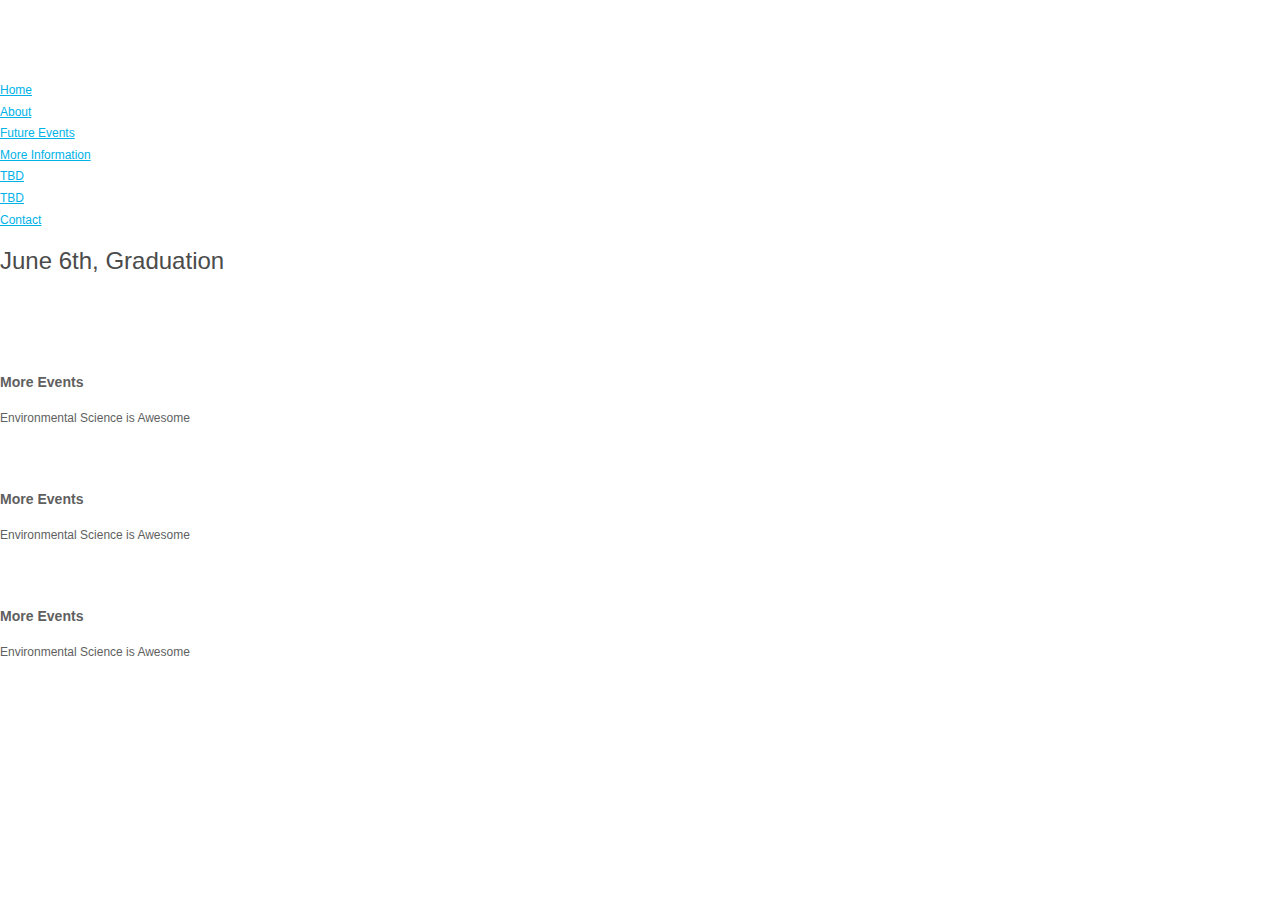
<file: UpComingEvents.html>
<!DOCTYPE html PUBLIC "-//W3C//DTD XHTML 1.0 Transitional//EN" "http://www.w3.org/TR/xhtml1/DTD/xhtml1-transitional.dtd">
<html xmlns="http://www.w3.org/1999/xhtml">
<head>
<meta http-equiv="Content-Type" content="text/html; charset=utf-8" />
<link rel="stylesheet" type="text/css" href="style.css" />
<title>Environmental Science Project</title>
</head>

<body>
	
<div id="container">
		<div id="header"><h1><a href="index.html">AP<span class="off">ES</a></span></h1></div> 	
	
	  <nav>
                <ul>
                    <li><a href="index.html">Home</a></li>
                    <li><a href="about.html">About</a></li>
                    <li><a href="UpComingEvents.html">Future Events</a></li>
                    <li><a href="#">More Information</a>
                        <ul>
                            <li><a href="#">TBD</a></li>
                            <li><a href="#">TBD</a></li>
                        </ul>
                    </li>
                    <li><a href="contact.html">Contact</a></li>
	           </ul>
    </nav>
        
      <div id="content">
        
        
        <div id="content_top"></div>
        <div id="content_main">
        	<h2>June 6th, Graduation</h2>
        	<p>&nbsp;</p>
           	<p>&nbsp;</p>
       	  <h3>More Events</h3>
       	  <p>Environmental Science is Awesome</p>
        	<p>&nbsp;</p>
		<h3>More Events</h3>
		  <p>Environmental Science is Awesome</p>
       	  <p>&nbsp;</p>
        	<h3>More Events</h3>
 			<p>Environmental Science is Awesome</p>         
 			<p></p>
			<p>&nbsp;</p>
        </div>
        
         <div id="content_bottom"></div>
          
</body>
</html>
</file>
<file: style.css>
@charset "utf-8";

body {
    margin: 0;
    padding: 0;
    width: 100%;
    color: #5f5f5f;
    font: normal 12px/1.8em Arial, Helvetica, sans-serif;
}

html, .main {
    padding: 0;
    margin: 0;
    background-color: #fff;
}

.clr {
    clear: both;
    padding: 0;
    margin: 0;
    width: 100%;
    font-size: 0px;
    line-height: 0px;
}

h1 {
    margin: 0;
    padding: 32px 0 0;
    color: #fff;
    font: normal 40px/1.2em Arial, Helvetica, sans-serif;
    text-transform: uppercase;
    text-align: center;
}

h1 a, h1 a:hover {
    color: #fff;
    text-decoration: none;
}

h1 small {
    font: normal 16px/1.2em Arial, Helvetica, sans-serif;
}

h2 {
    font: normal 24px Arial, Helvetica, sans-serif;
    color: #4b4b4b;
    padding: 8px 0;
    margin: 8px 0;
}

p {
    margin: 8px 0;
    padding: 0 0 8px 0;
    font: normal 12px/1.8em Arial, Helvetica, sans-serif;
}

a {
    color: #00b2e8;
    text-decoration: underline;
}

h1 small {
    font: normal 16px/1.2em Arial, Helvetica, sans-serif;
}


.header, .content, .menu_nav, .fbg, .footer, form, ol, ol li, ul, .content .mainbar, .content .sidebar {
    margin: 0;
    padding: 0;
}

.content_resize, .fbg_resize, .footer_resize {
    margin: 0 auto;
    padding: 0 40px;
    width: 890px;
}

/* header */
.header {
    background: url(images/header_bg.jpg) repeat-x center top;
}

.header_resize {
    margin: 0 auto;
    padding: 0;
    width: 970px;
    height: 337px;
}

.header .logo {
    padding: 61px 0 0 61px;
    float: left;
    width: auto;
}

/* menu */
.menu_nav {
    padding-left: 20%;
    float: left;
    width: auto;
}

.menu_nav ul {
    list-style: none;
    padding-top: 14px;
}

.menu_nav ul li {
    margin: 0 4px;
    float: left;
}

.menu_nav ul li a {
    display: block;
    margin: 0;
    padding: 20px 24px;
    color: #fff;
    text-decoration: none;
}

.menu_nav ul li.active a, .menu_nav ul li a:hover {
    color: #00b2e8;
    background: url(images/menu_a.gif) no-repeat center top;
}

/* content */
.content_resize {
    padding-right: 0;
    padding-top: 16px;
    width: 930px;
}

.content .mainbar {
    float: left;
    width: 630px;
}

.content .mainbar img {
    margin-bottom: 24px;
    padding: 4px;
    border: 1px solid #b7b7b7;
    background-color: #fff;
}

.content .mainbar img.fl {
    float: left;
    margin-right: 12px;
}

.content .mainbar .article, .content .sidebar .gadget {
    margin: 0;
    padding: 0 0 16px 0;
}

.content .sidebar {
    float: right;
    width: 276px;
}

ul.sb_menu, ul.ex_menu {
    margin: 0;
    padding: 0;
    list-style: none;
    color: #959595;
}

ul.sb_menu li, ul.ex_menu li {
    margin: 0;
    background: url(images/li.gif) no-repeat 0 12px;
}

ul.sb_menu li {
    padding: 4px 0;
    border-bottom: 1px solid #e3e3e3;
    width: 220px;
}

ul.ex_menu li {
    padding: 4px 0 8px;
}

ul.sb_menu li a, ul.ex_menu li a {
    color: #5f5f5f;
    text-decoration: none;
    margin-left: -16px;
    padding-left: 16px;
}

ul.sb_menu li a:hover, ul.ex_menu li a:hover {
    color: #00b2e8;
    background: url(images/li_a.gif) no-repeat left center;
}

ul.sb_menu li a:hover {
    text-decoration: underline;
}

ul.ex_menu li a:hover {
    text-decoration: none;
}

/* subpages */
.content .mainbar .comment {
    margin: 0;
    padding: 16px 0 0 0;
}

.content .mainbar .comment img.userpic {
    border: 1px solid #dedede;
    margin: 10px 16px 0 0;
    padding: 0;
    float: left;
}

/* fbg */
.fbg_resize {
    padding: 24px 40px;
}

.fbg img {
    border: 1px solid #d6d6d6;
}

.fbg .col {
    margin: 0;
    float: left;
}

.fbg .c1 {
    padding: 0 16px 0 0;
    width: 296px;
}

.fbg .c2 {
    padding: 0 16px;
    width: 240px;
}

.fbg .c3 {
    padding: 0 0 0 16px;
    width: 290px;
}

.fbg .c1 img {
    margin: 8px 16px 4px 0;
    float: left;
}

/* footer */
.footer {
    padding: 16px;
    background-color: #B1ACAC;
}

.footer p.lf {
    margin: 0;
    padding: 4px 0;
    float: right;
    width: auto;
    line-height: 1.5em;
    color: #727272;
}

ul.fmenu {
    margin: 0;
    padding: 2px 0;
    list-style: none;
    float: left;
    width: auto;
}

ul.fmenu li {
    margin: 0;
    padding: 0 4px;
    float: left;
}

ul.fmenu li a {
    color: #727272;
    text-decoration: none;
    padding: 2px 6px;
}

ul.fmenu li a:hover, ul.fmenu li.active a {
    color: #fff;
}

ul.fmenu li a:hover {
    text-decoration: underline;
}

/* form */
ol {
    list-style: none;
}

ol li {
    display: block;
    clear: both;
}

ol li label {
    display: block;
    margin: 0;
    padding: 16px 0 0 0;
}

ol li input.text {
    width: 480px;
    border: 1px solid #c0c0c0;
    margin: 2px 0;
    padding: 5px 2px;
    height: 16px;
    background: #fff;
}

ol li textarea {
    width: 480px;
    border: 1px solid #c0c0c0;
    margin: 2px 0;
    padding: 2px;
    background: #fff;
}

ol li .send {
    margin: 16px 0 0 0;
}
</file>
